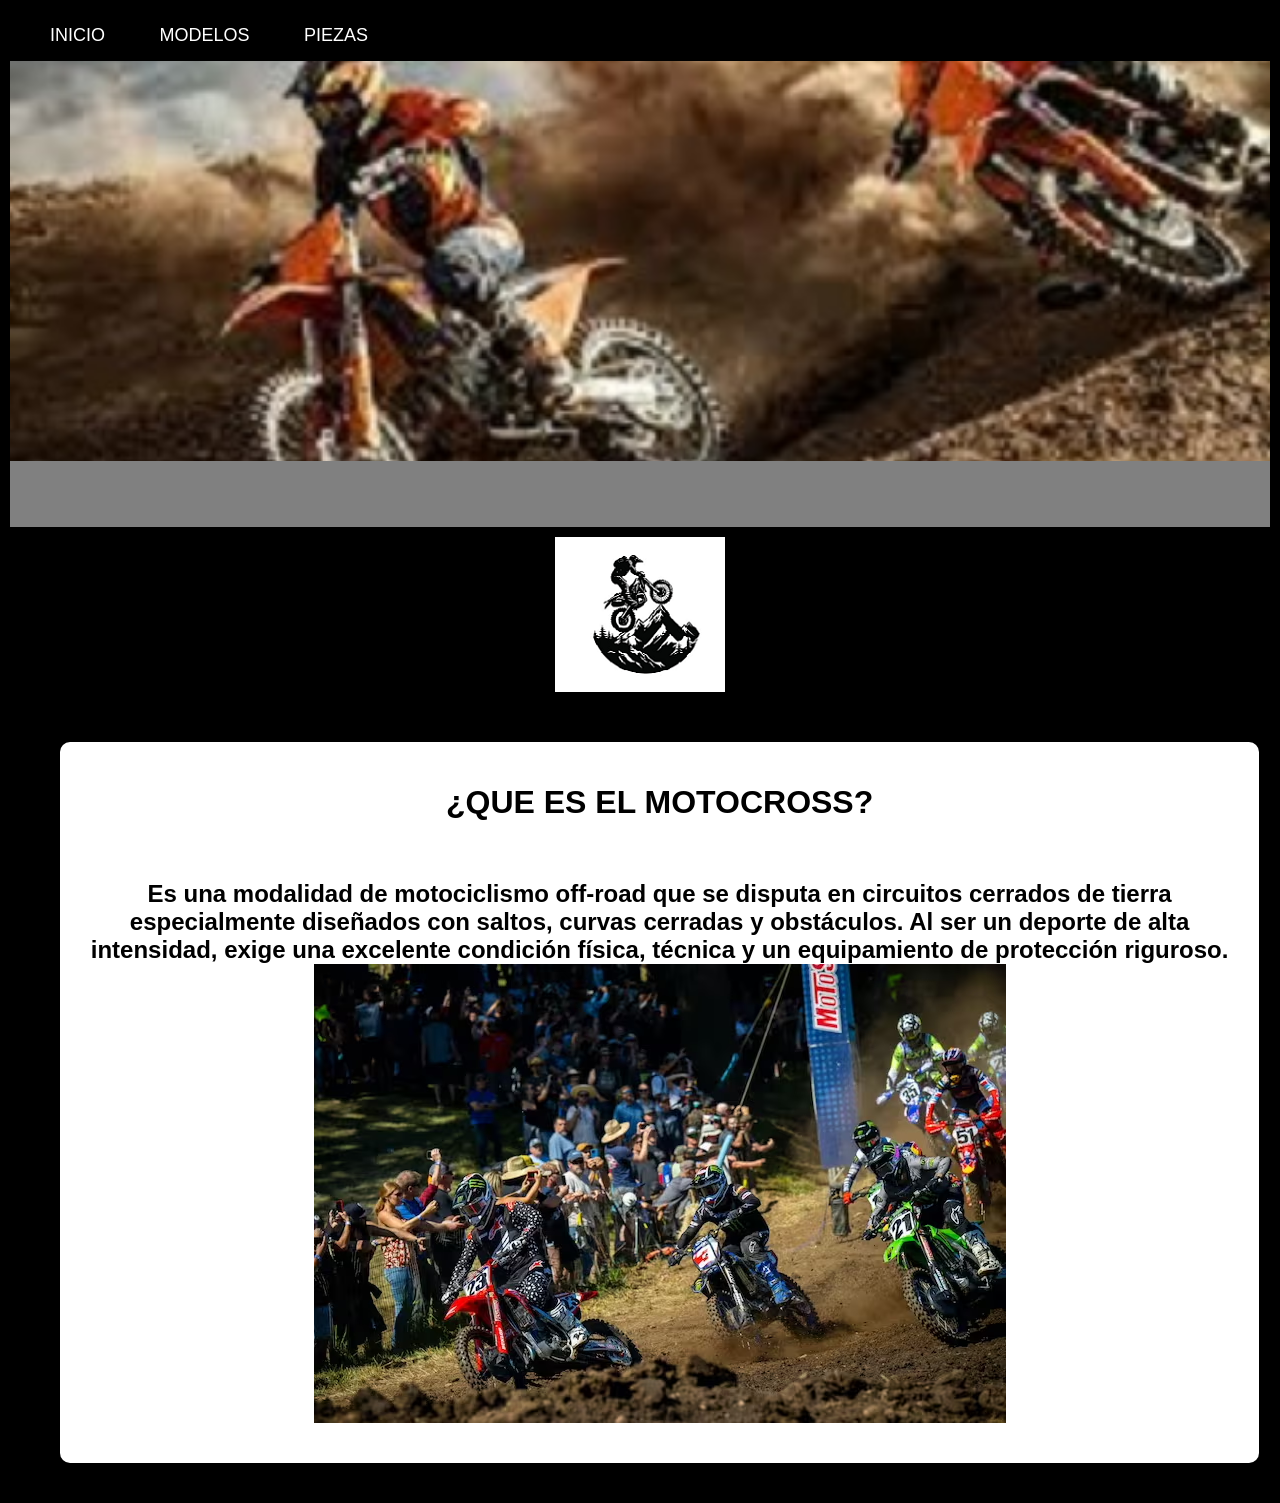
<file: index.html>
<html lang="en">
<head>
<meta charset="UTF-8">
<meta name="viewport" content="width=device-width, initial-scale=1.0">
<title>MOTOCROSS</title>
<link rel="stylesheet" href="css/estilos.css">
</head>
<body>
<nav>
<a href="index.html">INICIO</a>
<a href="MODELOS.html">MODELOS</a>
<a href="PIEZAS.html">PIEZAS</a>
</nav>
<center><div class="contenedor">
<header>

</header>
</div>

<main>
<div class="foto">
<img src="img/mo.png" alt="">
</div>
</main>
<div class="motocross"><center><h1>¿QUE ES EL MOTOCROSS?</h1></center><BR><h2>
  Es una modalidad de motociclismo off-road que se disputa en circuitos cerrados de tierra especialmente diseñados con saltos, 
  curvas cerradas y obstáculos. Al ser un deporte de alta intensidad, exige una excelente condición física, técnica y un 
  equipamiento de protección riguroso.<img src="img/mot.png"></h2> </div>

</body>
</html>
</file>
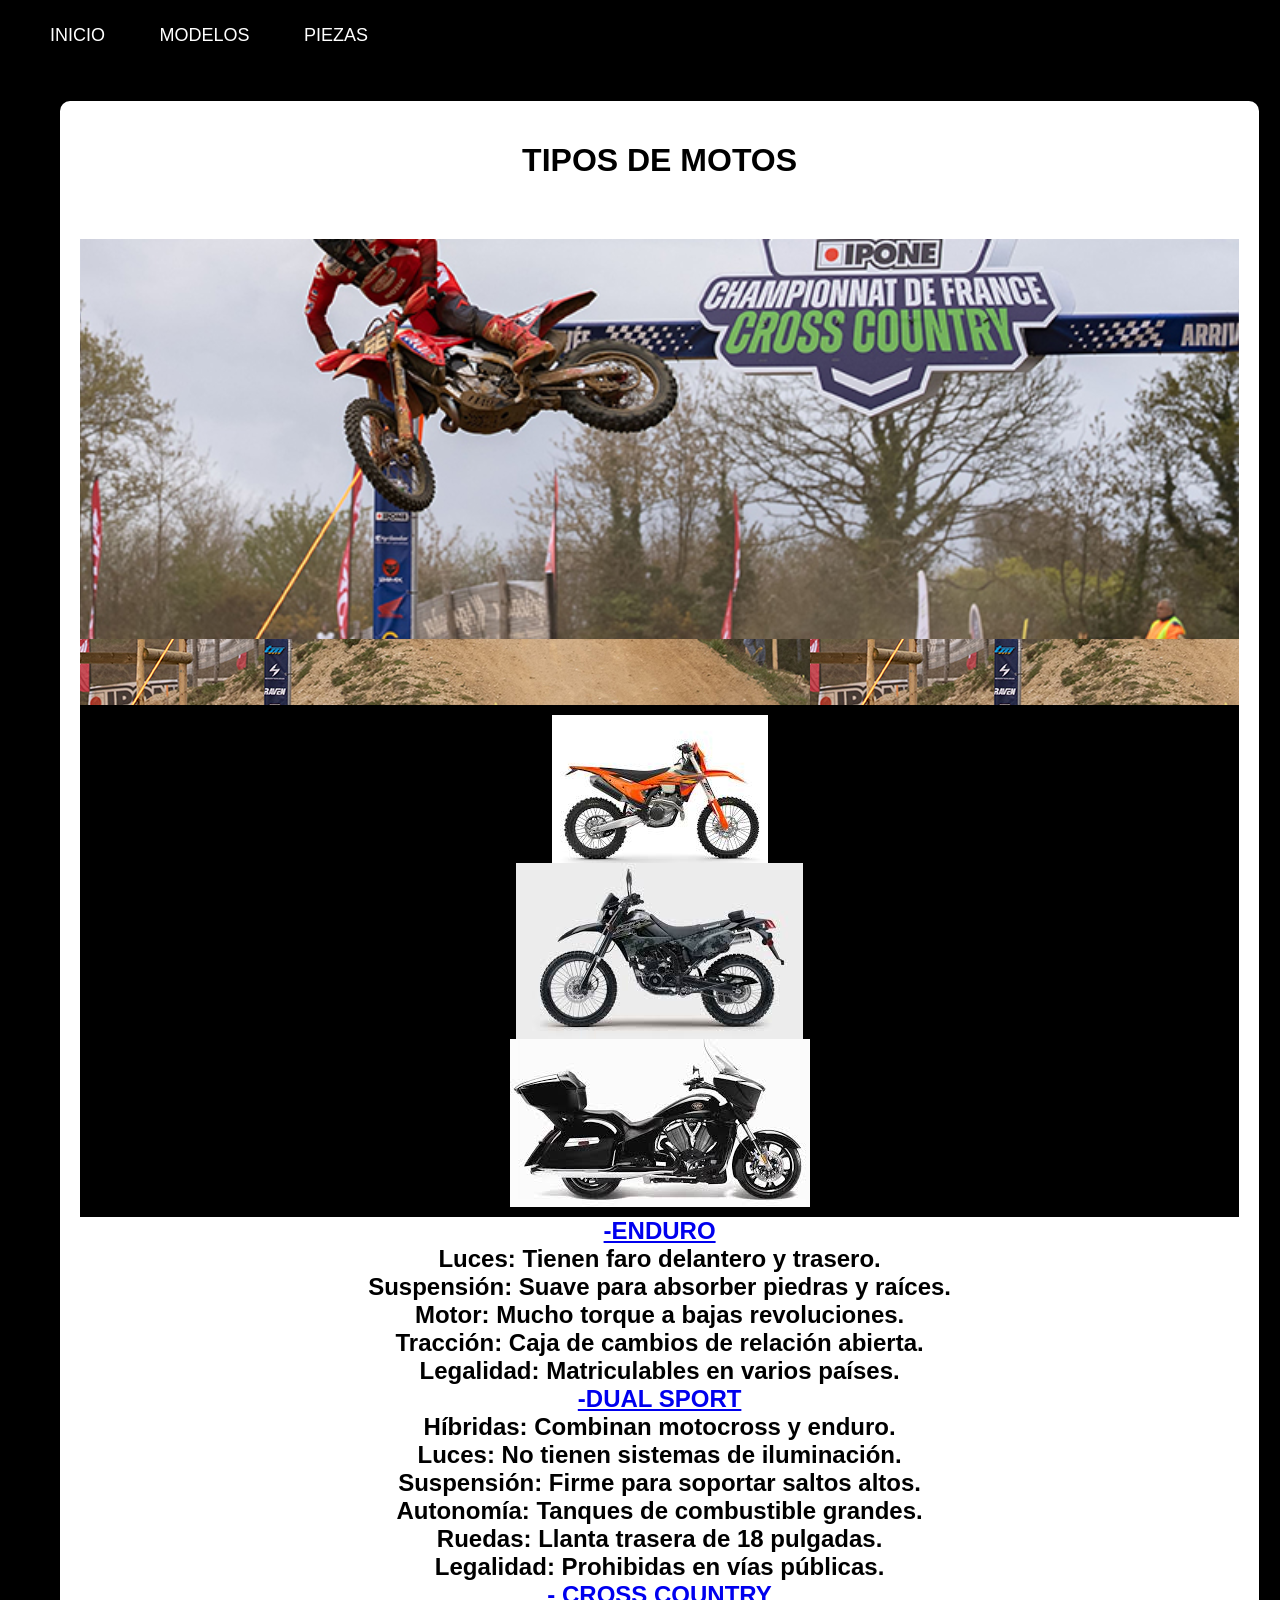
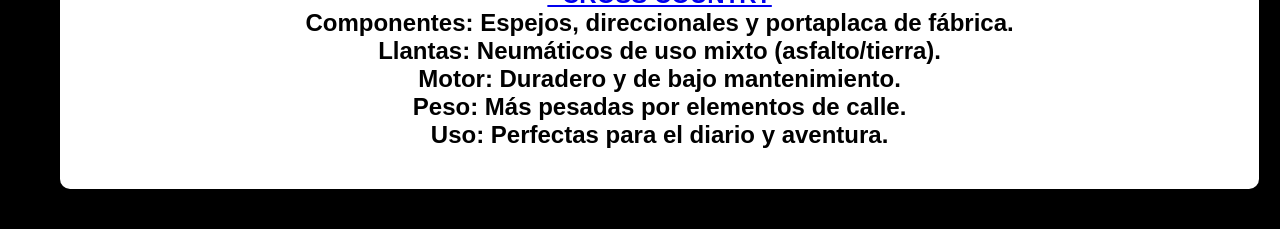
<file: MODELOS.html>
<html lang="en">
<head>
<meta charset="UTF-8">
<meta name="viewport" content="width=device-width, initial-scale=1.0">
<title>MOTOCROSS</title>
<link rel="stylesheet" href="css/estilos.css">
</head>
<body>
<nav>
<a href="index.html">INICIO</a>
<a href="MODELOS.html">MODELOS</a>
<a href="PIEZAS.html">PIEZAS</a>
</nav>
<div class="motocross"><center><h1>TIPOS DE MOTOS</h1></center><BR><h2>
<div class="modelos">
<header div class="tipo">
</div>
</header>


<main>
<div class="enduro">
<a href="https://www.gasgas.com/es-mx/models/enduro.html"><img src="img/en.jpg" alt=""></a>
</div>
<div class="dualsport">
<a href="https://www.ktm.com/es-mx/models/dual-sport.html"><img src="img/du.jpg" alt=""></a>
</div>
<div class="crosscountry">
<a href="https://www.galgo.com/mx/motos/MX3057-dinamo-cross-country-adv"><img src="img/cr.jpg" alt=""></a>
</div>
</main>

 <div class="tierra"><a href="https://www.gasgas.com/es-mx/models/enduro.html"> -ENDURO</a><br>Luces: Tienen faro delantero y trasero.<br>
Suspensión: Suave para absorber piedras y raíces.<br>
Motor: Mucho torque a bajas revoluciones.<br>
Tracción: Caja de cambios de relación abierta.<br>
Legalidad: Matriculables en varios países. <br>
<a href="https://www.ktm.com/es-mx/models/dual-sport.html"> -DUAL SPORT</a><br>Híbridas: Combinan motocross y enduro.<br>
Luces: No tienen sistemas de iluminación.<br>
Suspensión: Firme para soportar saltos altos.<br>
Autonomía: Tanques de combustible grandes.<br>
Ruedas: Llanta trasera de 18 pulgadas.<br>
Legalidad: Prohibidas en vías públicas.<br>
<a href="https://www.galgo.com/mx/motos/MX3057-dinamo-cross-country-adv">- CROSS COUNTRY</a><br>Componentes: Espejos, direccionales y portaplaca de fábrica.<br>
Llantas: Neumáticos de uso mixto (asfalto/tierra).<br>
Motor: Duradero y de bajo mantenimiento.<br>
Peso: Más pesadas por elementos de calle.<br>
Uso: Perfectas para el diario y aventura.</h2> </div>

</body>
</html>
</file>
<file: css/estilos.css>
/*estilo general*/
body{
	margin:10;
	font-family: arial,helmetica, sans-serif;
	background-color: BLACK;
	
}
/*menu*/
nav{
	background-color: black;
	padding:15px;
	text-align:left;
}
/*enlaces*/
nav a{
	color: white;
	text-decoration:white;
	margin:10px;
	font-size:18;
	padding:10px 15px;
}
/* efecto al pasar el mouse*/
nav a:hover{
	background-color: red;
	border-radius:5px;
}
.contenedor{
  background: grey;
  width: 100%;
  margin: auto;
  height:53%
}
header{
  height:400;
  background-image: url("../img/m.jpg");
  background-position: center;
  background-size: cover;
}
main{
  background: BLACK;
  padding: 10px 20px;
}
.motocross{
	background: white;
    width: 92%;
    margin: 40px 50px;
    padding: 20px 20px;
    border-radius: 10px;
	text-align:center;
}
.modelos{
  background: grey;
  background-image: url("../img/ti.jpg");
  width: 100%;
  margin: auto;
  height:53%
}
.tipo{
  height:400;
  background-image: url("../img/ti.jpg");
  background-position: center;
  background-size: cover;
}
.pieza{
	margin:1;
	font-family: arial,helmetica, sans-serif;
	background-color:white;
	  background-image: url("../img/fo.jpg");
}
.seis{
	border: 20px dashed orange;
	
	width: 50%;
}
.siete{
	border: 20px dashed orange ;
	
		width: 50%;
}
.ocho{
    border: 20px dashed orange;
	
		width: 50%;
}
</file>
